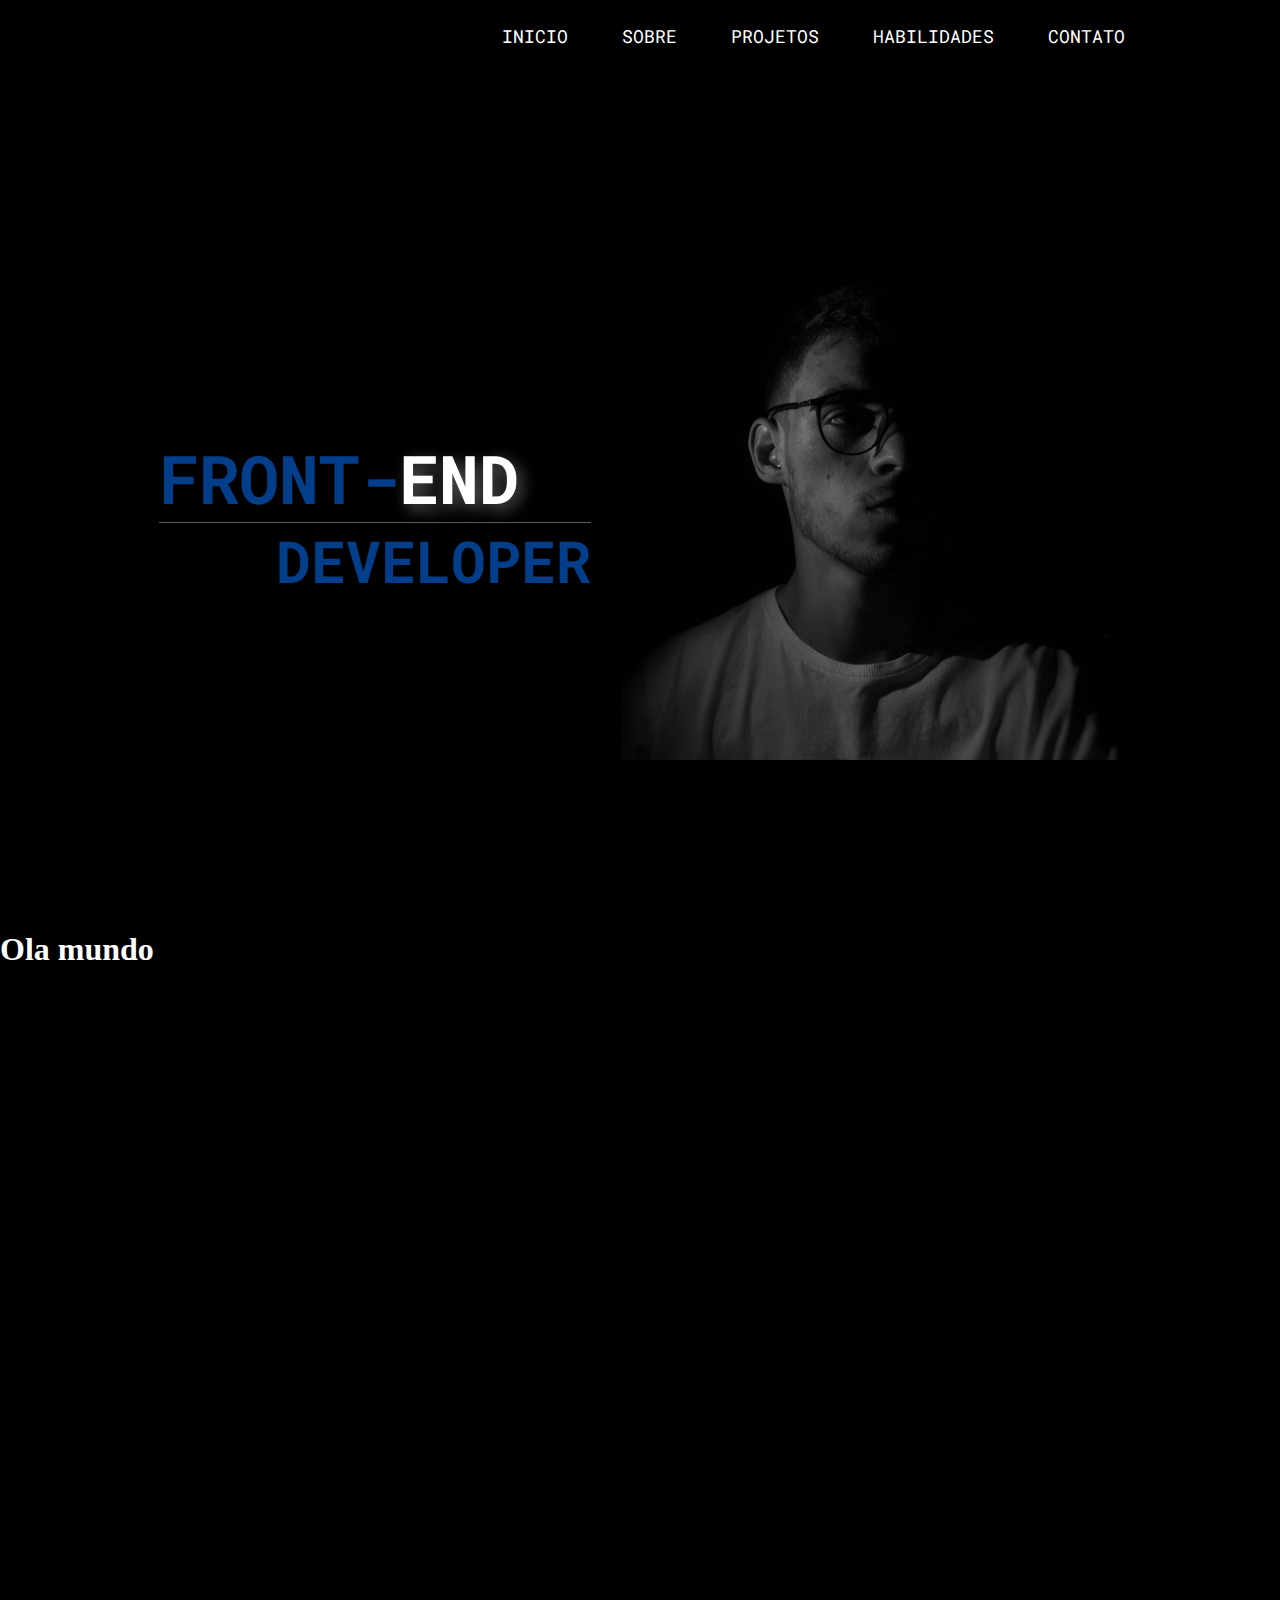
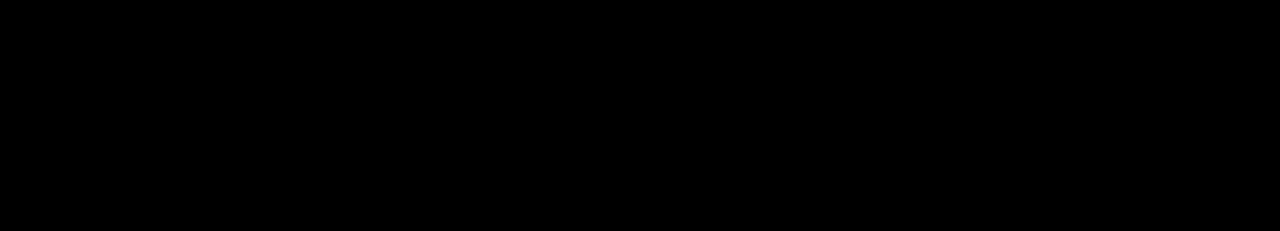
<file: index.html>
<!DOCTYPE html>
<html lang="pt-br">
<head>
    <meta charset="UTF-8">
    <meta http-equiv="X-UA-Compatible" content="IE=edge">
    <meta name="viewport" content="width=device-width, initial-scale=1.0">
    <title>Portiflio</title>
    <link rel="stylesheet" href="css/style.css">

</head>
<body>
    <header>
        <nav>
            <ul id="nav-bar">
                <li class="list-bar"> <a href="#inicio">INICIO</a></li>
                <li class="list-bar"> <a href="#sobre">SOBRE</a></li>
                <li class="list-bar"> <a href="#projetos">PROJETOS</a></li>
                <li class="list-bar"> <a href="#habilidades">HABILIDADES</a></li>
                <li class="list-bar"> <a href="#contatos">CONTATO</a></li>
            </ul>
        </nav>
    </header>
<main>

    <section class="sec-page1">

        <div id="primeira-page">
            
            <div id="desc-sec">
                <h1>FRONT-<span id="span-h1">END</span></h1>
                
                <h2 id="h2-sub">DEVELOPER</h2>
            </div>

            <img src="image/JuniorPB-800.jpeg" alt="">
            
        </div>


    </section>

    <section id="sec-page2">
        <h1 id="sobre"> Ola mundo</h1>
    </section>

</main>
</body>
</html>
</file>
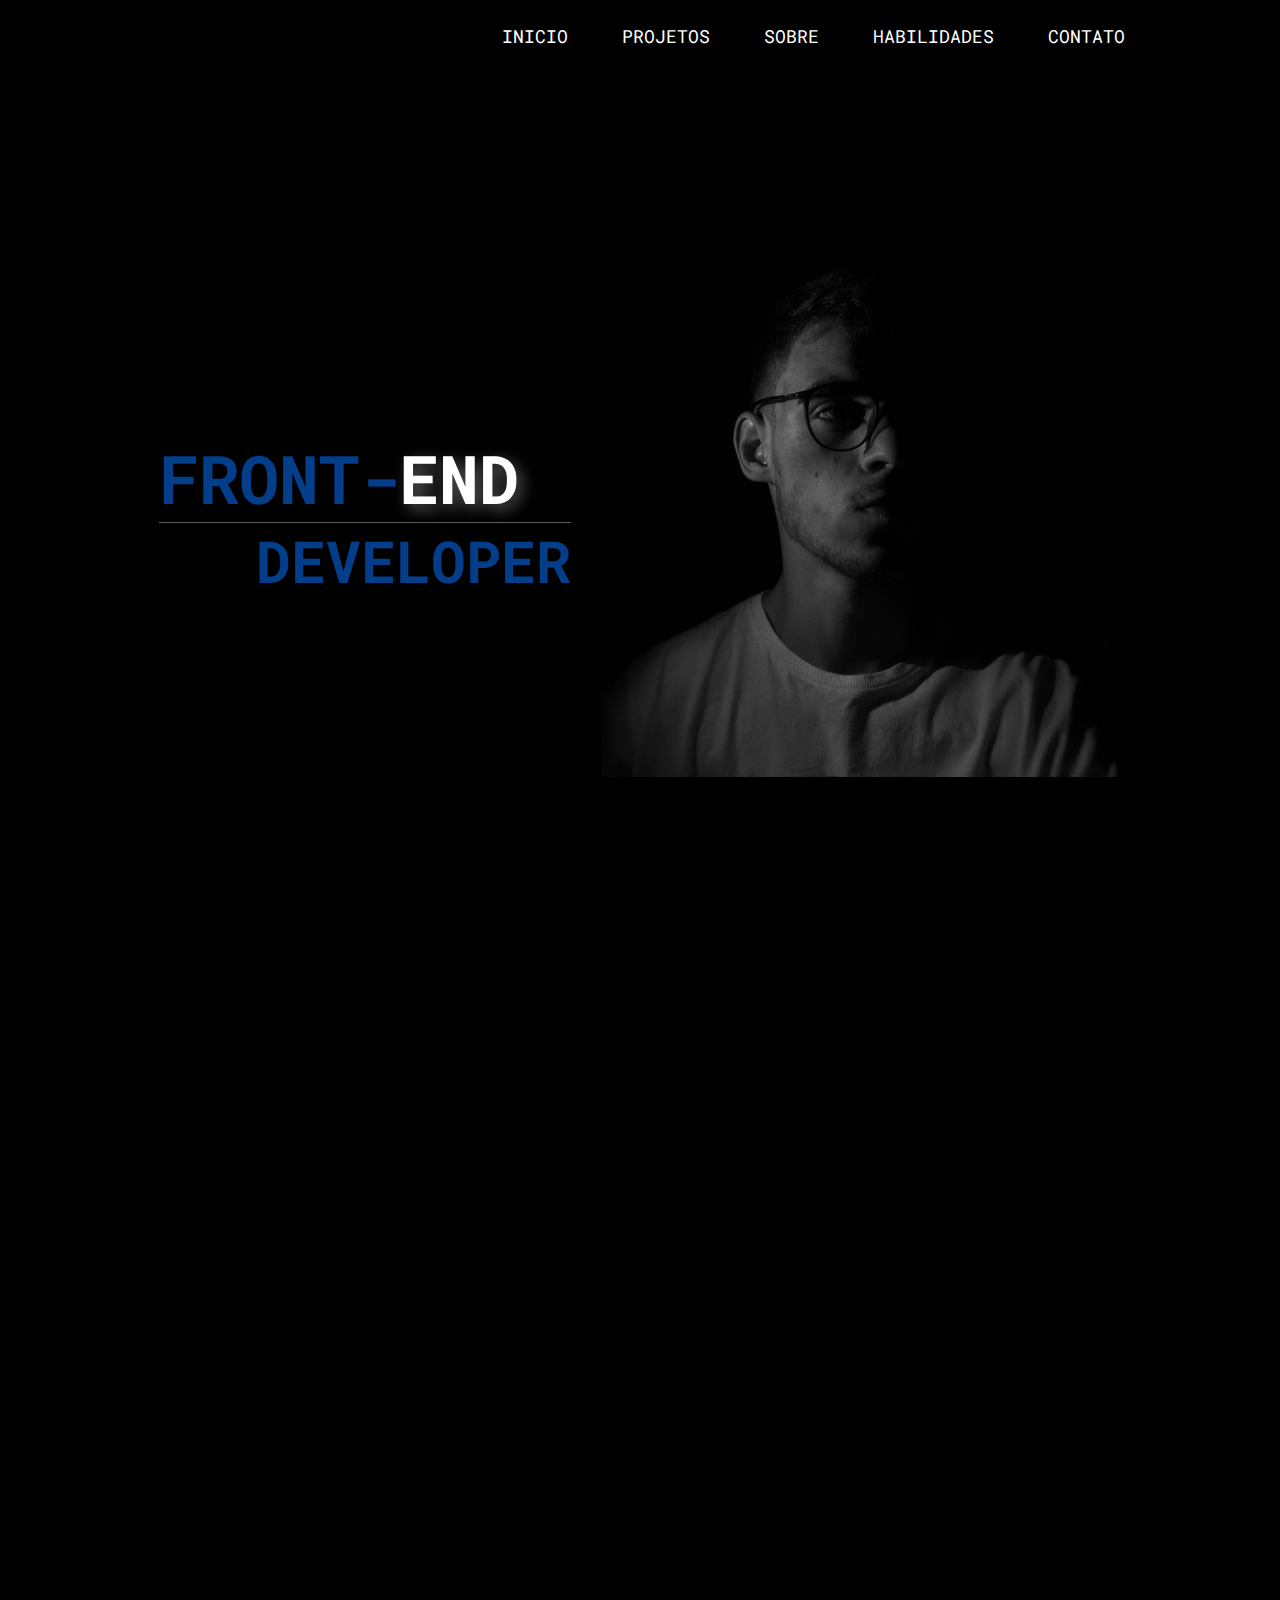
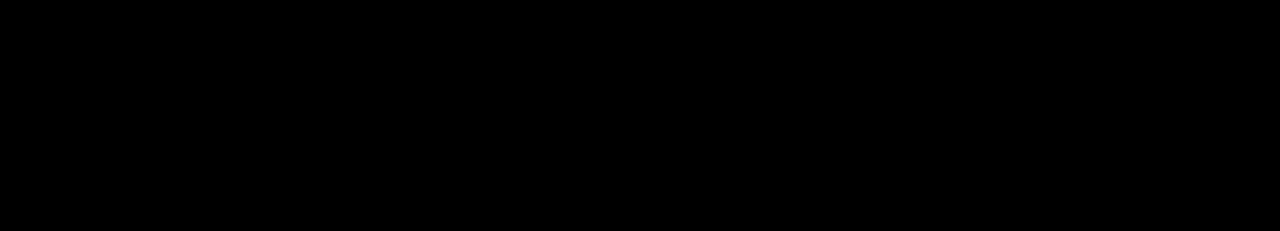
<file: index2.html>
<!DOCTYPE html>
<html lang="pt-br">
<head>
    <meta charset="UTF-8">
    <meta http-equiv="X-UA-Compatible" content="IE=edge">
    <meta name="viewport" content="width=device-width, initial-scale=1.0">
    <title>Portiflio</title>
    <link rel="stylesheet" href="css/style.css">

</head>
<body>
    <header>
        <nav>
            <ul id="nav-bar">
                <li class="list-bar"> <a href="#inicio">INICIO</a></li>
                <li class="list-bar"> <a href="#projetos">PROJETOS</a></li>
                <li class="list-bar"> <a href="#sobre">SOBRE</a></li>
                <li class="list-bar"> <a href="#habilidades">HABILIDADES</a></li>
                <li class="list-bar"> <a href="#contatos">CONTATO</a></li>
            </ul>
        </nav>
    </header>
<main>

    <section class="sec-page1">

        <div id="primeira-page">
            
            <div id="desc-sec">
                <h1>FRONT-<span id="span-h1">END</span></h1>
                
                <h2 id="h2-sub">DEVELOPER</h2>
            </div>

            <img style="width: 520px; height: 520px;" src="image/JuniorPB-800.jpeg" alt="">
            
        </div>


    </section>

    <section id="sec-page2">

    </section>

</main>
</body>
</html>
</file>
<file: css/style.css>
@charset "utf-8";

@import url('https://fonts.googleapis.com/css2?family=Roboto+Mono:ital@1&display=swap');

@import url('https://fonts.googleapis.com/css2?family=Roboto+Mono:ital@1&family=Sono:wght@300&display=swap');

@import url('https://fonts.googleapis.com/css2?family=Poppins:ital@1&display=swap');

:root{
    --roboto-mono: 'Roboto Mono', monospace;
    --sono: 'Sono', sans-serif;
    --poppins: 'Poppins', sans-serif;
}




*{
    margin: 0%;
    padding: 0%;
    box-sizing: border-box;
}

body{
    background-color: #000000;
}

#nav-bar{
    max-width: 80vw;
    min-width: 500px;
    height: 8vh;
    margin: auto;
    display: flex;
    justify-content: end;
    align-items: center;
    list-style: none;

}

.list-bar a{
   color: white;
   text-decoration: none;
   padding: 1px 2px;
   margin: 15px 25px;
   font-size: 1.1rem;
   font-family: var(--roboto-mono);
}

.list-bar a:hover{
    border-bottom: 3px solid #023e8a;
}



/* MAIN / SECTION */
main{
    background-color: #000000;
}

.sec-page1{
    color: white;
    max-width: 80%;
    min-width: 800px;
    height: 92vh;
    margin: auto;

} 

#primeira-page{
    height: 92vh;
    display: flex;
    justify-content: space-between;
    align-items: center;
    margin: 3%;
    gap: 30px;
}  

#desc-sec{
    width: 50%;
    text-align: center;
}

#desc-sec h1{
    color: #023e8a;
    font-size: 5rem;
    font-family: var(--roboto-mono);
    text-align: start;
    border-bottom: 1px solid #f1f1f160;

}

#span-h1{
    color: white;
    text-shadow: 5px 5px 15px #f1f1f160;
}

#h2-sub{
   color: #023e8a;
    font-size: 4.5rem;
    font-family: var(--roboto-mono);
    text-align: end;
}

#primeira-page  img{
    width: 500px;
}

/* PAGINA SOBRE MIM  */
#sec-page2{
    height: 100vh;
    color: white;
}


















@media (min-width:1200px) and (max-width:1300px){
    #desc-sec h1{
        font-size: 4.2rem;
    }
    #h2-sub{
        font-size: 3.6rem;  
    }
}


@media (min-width:1000px) and (max-width:1199px){
     #desc-sec h1{
        font-size: 3.2rem;
    }
    #h2-sub{
        font-size: 2.6rem;  
    }

    #primeira-page  img{
        width: 50%;
    }
}


/* TABLET */

@media (min-width:800px) and (max-width:1000px){
    #nav-bar{
       justify-content: center;
    }

    .list-bar a{
        font-size: 1.3rem;
     }

    #primeira-page{
        justify-content: space-between;
        flex-direction: column;
        margin: 5% 3% 0% 3%;
        gap: 0%; 
    } 

    #desc-sec{
        width:  80%;
    }

    #desc-sec h1{
        font-size: 5.3rem;
    }
    #h2-sub{
        font-size: 4.8rem;  
    }

    #primeira-page img {
        width: 100%;
    }
}
</file>
